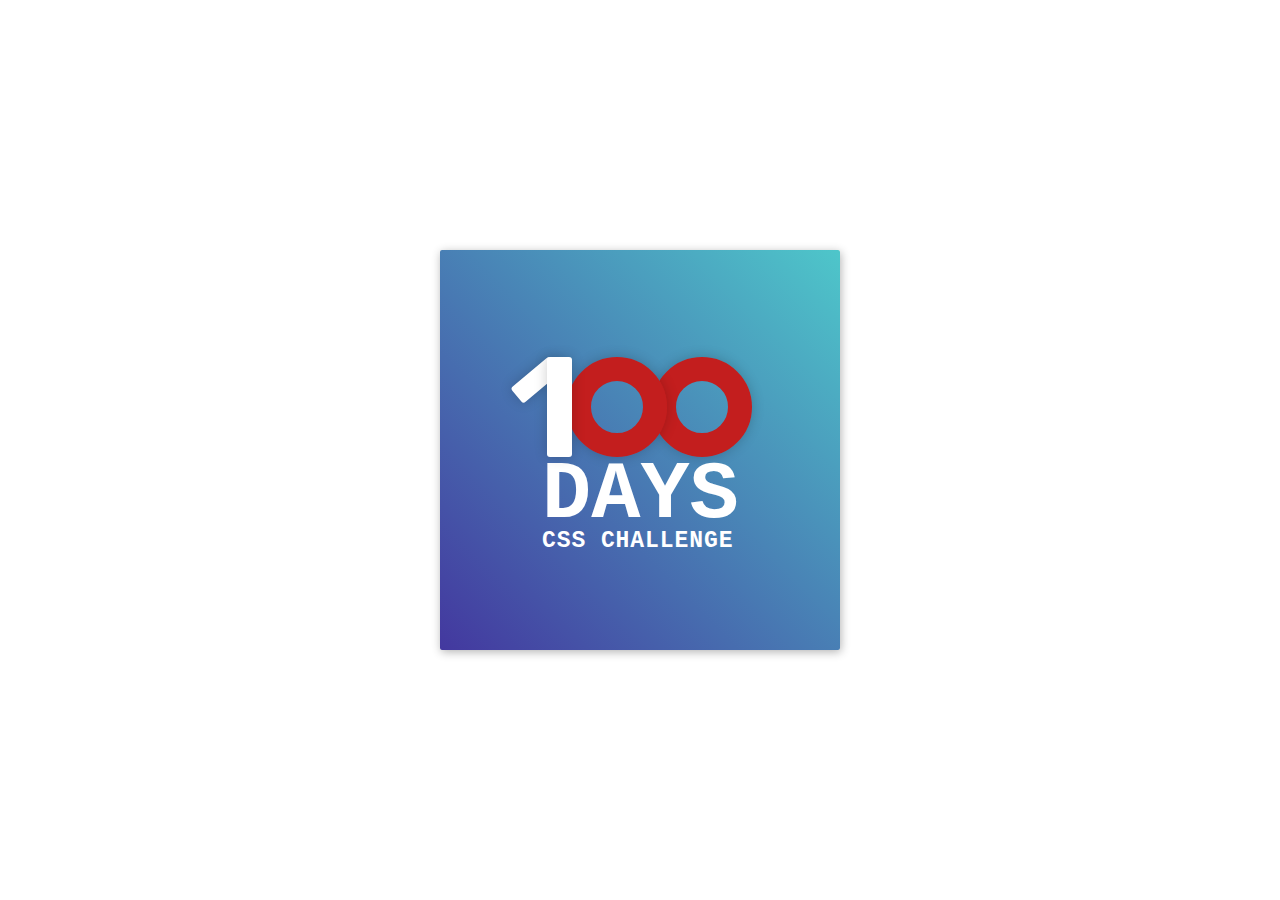
<file: index.html>
<!DOCTYPE html>
<html lang="en">
  <head>
    <meta charset="UTF-8" />
    <meta http-equiv="X-UA-Compatible" content="IE=edge" />
    <meta name="viewport" content="width=device-width, initial-scale=1.0" />
    <link rel="stylesheet" href="style.css" />
    <title>Document</title>
  </head>
  <body>
    <div class="frame">
      <div class="center">
        <div class="number">
          <div class="one-one"></div>
          <div class="one-two"></div>
          <div class="zero-one"></div>
          <div class="zero-two"></div>
        </div>
        <span class="big">Days</span>
        <span class="small">CSS Challenge</span>
      </div>
    </div>
  </body>
</html>
</file>
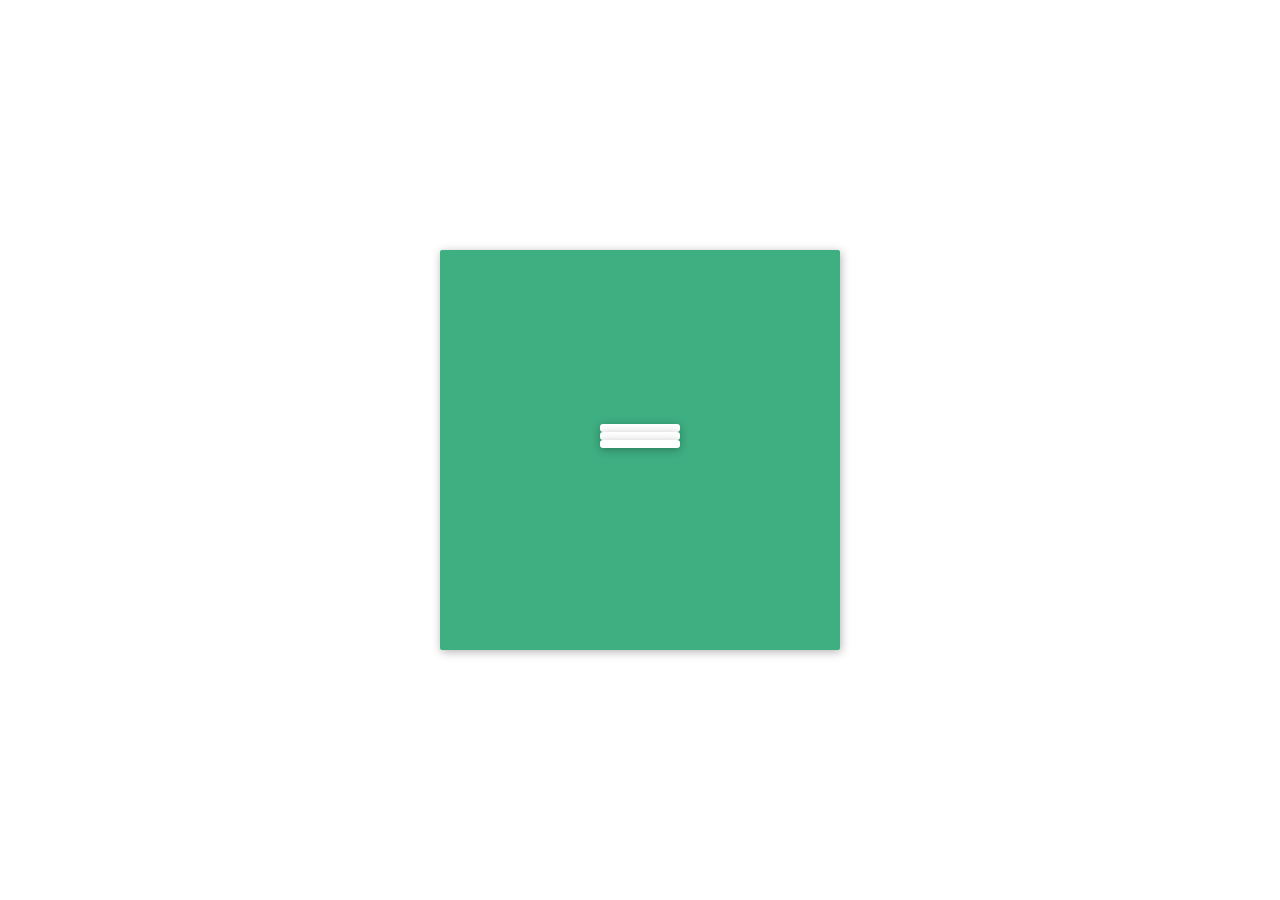
<file: 2/index.html>
<!DOCTYPE html>
<html lang="en">
  <head>
    <meta charset="UTF-8" />
    <meta http-equiv="X-UA-Compatible" content="IE=edge" />
    <meta name="viewport" content="width=device-width, initial-scale=1.0" />
    <link rel="stylesheet" href="style.css" />
    <title>DAY 2</title>
  </head>
  <body>
    <div class="frame">
      <div class="center">
        <div class="menu-icon">
          <div class="line-1 no-animation"></div>
          <div class="line-2 no-animation"></div>
          <div class="line-3 no-animation"></div>
        </div>
      </div>
    </div>
  </body>
</html>
</file>
<file: style.css>
.frame {
  position: absolute;
  top: 50%;
  left: 50%;
  width: 400px;
  height: 400px;
  margin-top: -200px;
  margin-left: -200px;
  border-radius: 2px;
  box-shadow: 1px 2px 10px 0px rgba(0, 0, 0, 0.3);
  background: #43389f;
  background: linear-gradient(to top right, #43389f 0%, #4ec6ca 100%);
  font-family: "Courier New", "Courier", sans-serif;
  color: #fff;
}

.center {
  position: absolute;
  top: 50.8%;
  left: 50.5%;
  transform: translate(-50%, -50%);
}

.number {
  position: relative;
  height: 100px;
  width: 200px;
}

.number .one-one {
  position: absolute;
  z-index: 1;
  top: 0;
  left: -16px;
  height: 50px;
  width: 20px;
  background: #fff;
  border-radius: 3px;
  transform: rotate(50deg);
  box-shadow: 0 0 13px 0 rgba(0, 0, 0, 0.2);
}

.number .one-two {
  position: absolute;
  z-index: 1;
  top: 2px;
  left: 5px;
  height: 100px;
  width: 25px;
  background: #fff;
  border-radius: 3px;
  box-shadow: 0 0 13px 0 rgba(0, 0, 0, 0.2);
}

.number .zero-one,
.zero-two {
  position: absolute;
  top: 2px;
  left: 25px;
  box-sizing: border-box;
  height: 100px;
  width: 100px;
  border: 24px solid rgb(195, 30, 30);
  border-radius: 50%;
  box-shadow: 0 0 13px 0 rgba(0, 0, 0, 0.2);
}

.zero-two {
  left: 110px;
  z-index: -1;
}

.big {
  display: block;
  position: relative;
  margin-top: 6px;
  font-size: 82px;
  line-height: 70px;
  text-transform: uppercase;
  font-weight: 700;
}

.small {
  position: relative;
  z-index: 20;
  display: block;
  font-size: 23px;
  line-height: 20px;
  text-transform: uppercase;
  font-weight: 700;
  letter-spacing: 0.04em;
}
</file>
<file: 2/style.css>
.frame {
  position: absolute;
  top: 50%;
  left: 50%;
  width: 400px;
  height: 400px;
  margin-top: -200px;
  margin-left: -200px;
  border-radius: 2px;
  box-shadow: 1px 2px 10px 0px rgba(0, 0, 0, 0.3);
  background: #3faf82;
  color: #fff;
}

.center {
  position: absolute;
  top: 50%;
  left: 50%;
  transform: translate(-50%, -50%);
}

/* Variables Menu Icon
$menu-icon-line-height: 8px;
$menu-icon-line-space: 14px;
$menu-icon-line-offsetY: $menu-icon-line-height + $menu-icon-line-space;
$menu-icon-height: (3*$menu-icon-line-height) + (2*$menu-icon-line-space);
$cubic-bezier-in: cubic-bezier(0.30,1,0.70,1);
$cubic-bezier-out: cubic-bezier(1,0.70,1,0.30); */

.menu-icon {
  width: 80px;
  height: 52px;
  cursor: pointer;
  z-index: 50;
  /* background: #fff; */
}

.menu-icon .line-1,
.menu-icon .line-2,
.menu-icon .line-3 {
  height: 8px;
  width: 100%;
  background-color: #fff;
  border-radius: 3px;
  box-shadow: 0 2px 10px 0 rgba(0, 0, 0, 0.3);
  transition: background-color 0.2s ease-in-out;
}

.menu-icon:hover .line-1,
.menu-icon:hover .line-2,
.menu-icon:hover .line-3 {
  background-color: #fff;
}
.menu-icon.active .line-1,
.menu-icon.active .line-2,
.menu-icon.active .line-3 {
  background-color: #fff;
}
</file>
